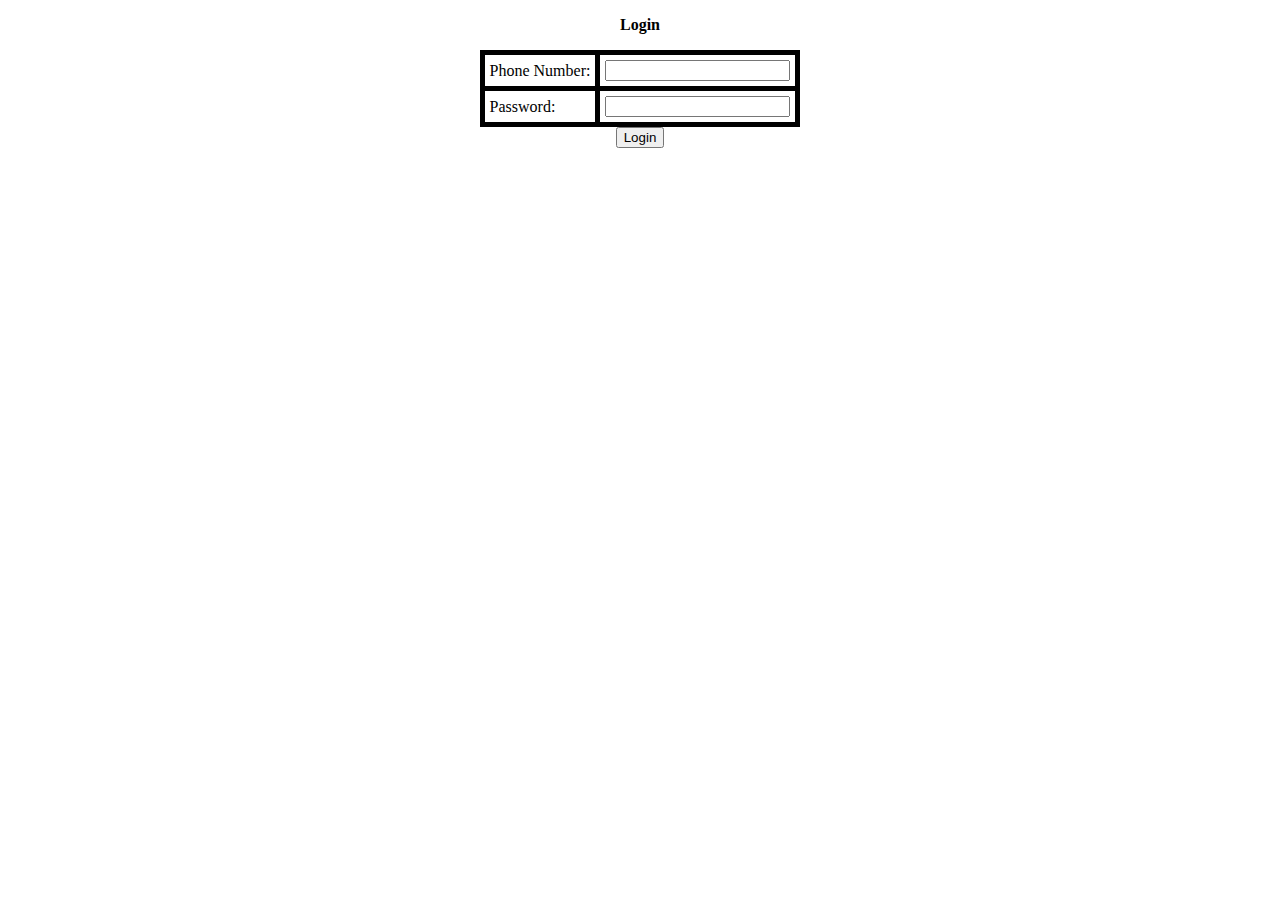
<file: login.html>
<!Doctype html>
<html lang="en">
 <head>
 </head>
 <body>
   <form>
    <style>
    table,th,td{
      border:5px solid black;
      border-collapse:collapse;
    }
    td{
      padding:5px;
    }
    th{
    text-align:left;
    }
    </style>
    <center>
    <table>
    <p style="text-align:center;"><b>Login</b></p>
    <tr>
    <td><label for="phone">Phone Number:</label></td>
    <td><input type="tel" id="phone" name="phone" required></td>
    </tr>
    <tr>
    <td><label for="password">Password:</label></td>
    <td><input type="password" id="password" name="password" required></td>
    </tr>
    </table>
    <tr>
    <td colspan="4"><input type="submit" value="Login"></td>
    </tr>
  
    
 </center>
   </form>
 </body>
</html>
</file>
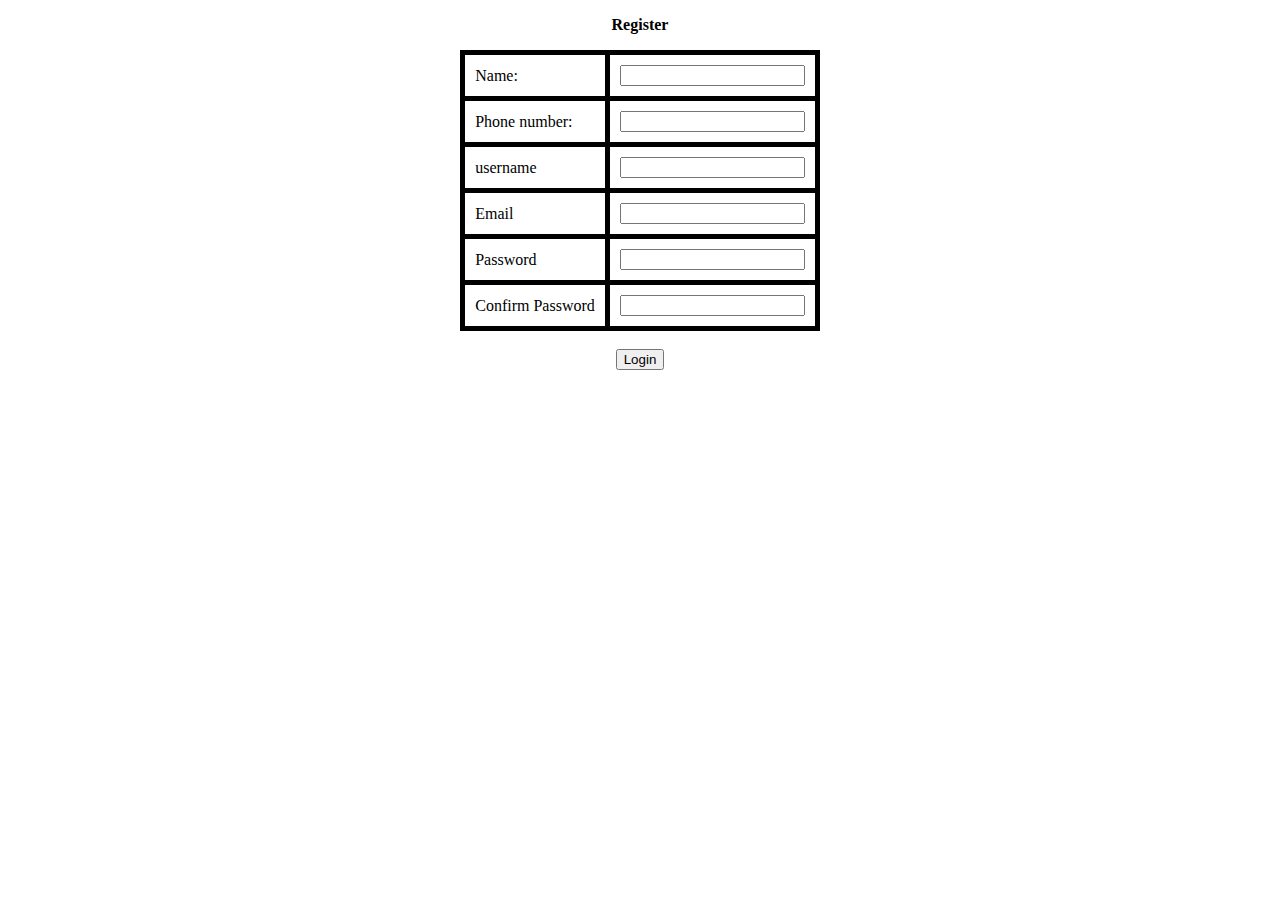
<file: Registration form.html>
<!doctype html>
<html lang="en">
  <head>
     <style>
        body {
        text-align: left;
    }
    
    h1 {
        color: green;
    }
    
    table.one {
      
        /* Styling border collapse for table one. */
        border-collapse: collapse;
    }
    
    table.two {
      
        /* Styling border separate for table two. */
        border-collapse: separate;
    }
    
    table,
    td,
    th {
        border: 1.5px solid blue;
    }
    </style>
  </head>
  <body>
    <form>
    <style>
    table,th,td{
      border:5px solid black;
      border-collapse:collapse;
    }
    td{
      padding:10px;
    }
    th{
    text-align:left;
    }
    </style>
    <center>
    <table>
    <p style="text-align:center;"><b>Register</b></p>
        <tr>
         <td><label for="name">Name:</label></td>
         <td><input type ="text" id="name" name="name"></td>
        </tr>
        
        <tr>
        <td><label for="Phone number">Phone number:</label></td>
        <td><input type="number" id="Phone number" name:"Phone number"></td>
        </tr>
        <tr>
        <td><label for="username">username</label></td>
        <td><input type="text" id="username" name="username"></td>
        </tr>
        <tr>
        <td><label for="Email">Email</label></td>
        <td><input type="Email id" id="Email id" name="Email id"></td>
        </tr> 
       <tr>
        <td><label for="Password">Password</label></td>
        <td><input type="text" id="Password" name="Password"></td>
        </tr>
       <tr>
        <td><label for="Confirm Password">Confirm Password</label></td>
        <td><input type="text" id="Confirm password" name="Confirm password"></td>
        </tr>
     </table>

      <br>
      <td colspan="2"><input type="submit" value="Login"></td>

     </center>
     </form>
    </body>
  
</html>
</file>
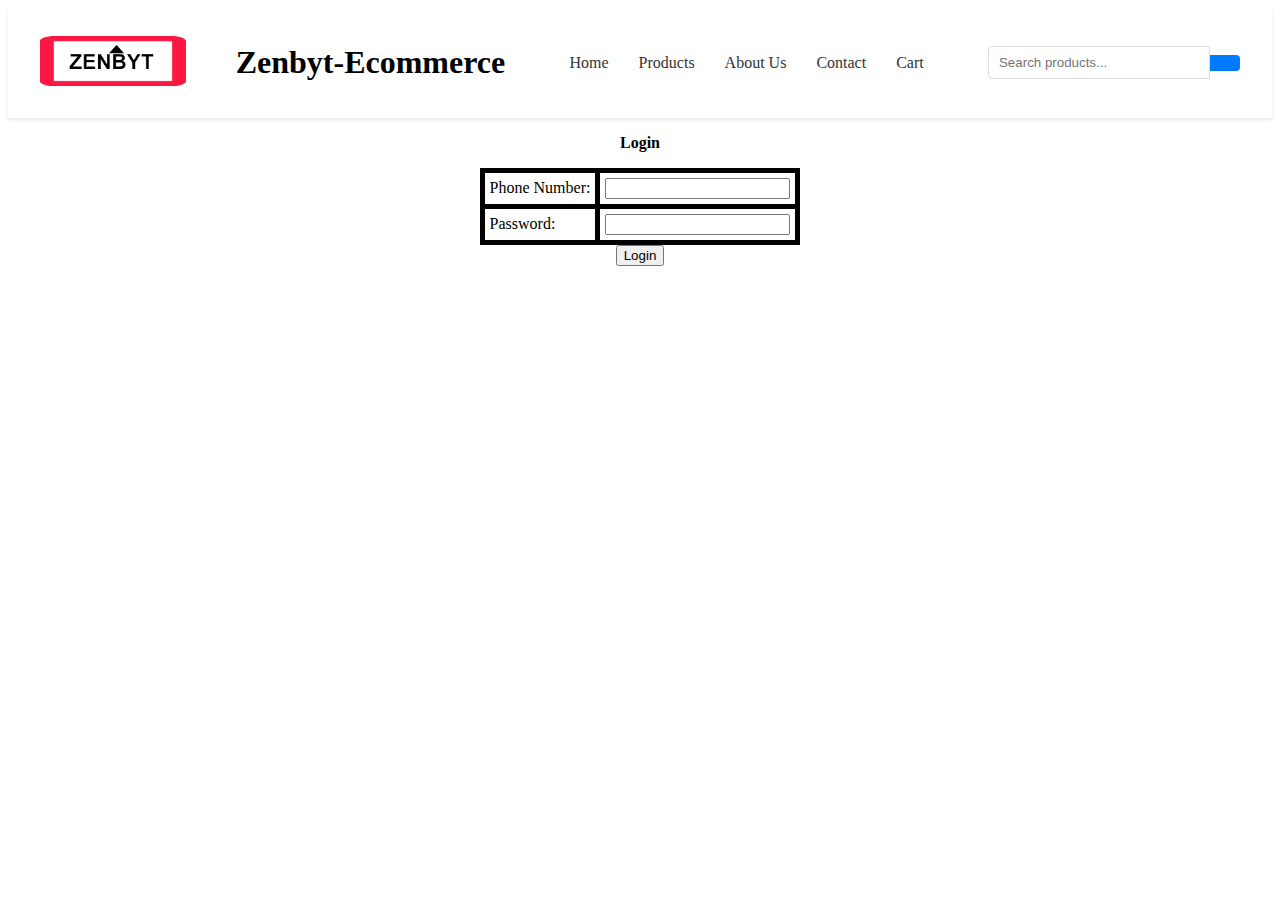
<file: components/Login/login.html>
<!DOCTYPE html>
<html lang="en">
<head>
    <meta charset="UTF-8">
    <meta name="viewport" content="width=device-width, initial-scale=1.0">
    <title>Product Home Page</title>
    <link rel="stylesheet" href="../../styles/login.css">
    <link rel="stylesheet" href="../../styles/header.css">
    <link rel="stylesheet" href="../../styles/global.css">
</head>
<body>
    <header>
        <div class="container">
            <!-- Logo -->
            <div class="logo">
                <a href="index.html"><img src="../../assets/Images/LOGO1.png" alt="E-Shop Logo"></a>
            </div>
            <h1 id="mainTitle">Zenbyt-Ecommerce</h1>

            <!-- Navigation Menu -->
            <nav class="navbar">
                <ul>
                    <li><a href="index.html">Home</a></li>
                    <li><a href="products.html">Products</a></li>
                    <li><a href="about.html">About Us</a></li>
                    <li><a href="contact.html">Contact</a></li>
                    <li><a href="cart.html">Cart</a></li>
                </ul>
            </nav>

            <!-- Search Bar -->
            <div class="search-bar">
                <input type="text" placeholder="Search products...">
                <button type="submit"><i class="fa fa-search"></i></button>
            </div>
        </div>
    </header>

    <form id="loginForm">
        <center>
            <table>
                <p style="text-align:center;"><b>Login</b></p>
                <tr>
                    <td><label for="phone">Phone Number:</label></td>
                    <td><input type="tel" id="phone" name="phone" required></td>
                </tr>
                <tr>
                    <td><label for="password">Password:</label></td>
                    <td><input type="password" id="password" name="password" required></td>
                </tr>
            </table>
            <tr>
                <td colspan="4"><input type="submit" value="Login"></td>
            </tr>
        </center>
    </form>

    <script>
        document.getElementById('loginForm').addEventListener('submit', function(event) {
            event.preventDefault(); // Prevent the form from submitting normally

            // Static validation for demo
            const phoneInput = document.getElementById('phone').value;
            const passwordInput = document.getElementById('password').value;

            const validPhone = "123";
            const validPassword = "test";

            if (phoneInput === validPhone && passwordInput === validPassword) {
                window.location.href = "../HomePage/homepage.html"; // Redirect to homepage
            } else {
                alert("Invalid phone number or password. Please try again.");
            }
        });
    </script>
</body>
</html>
</file>
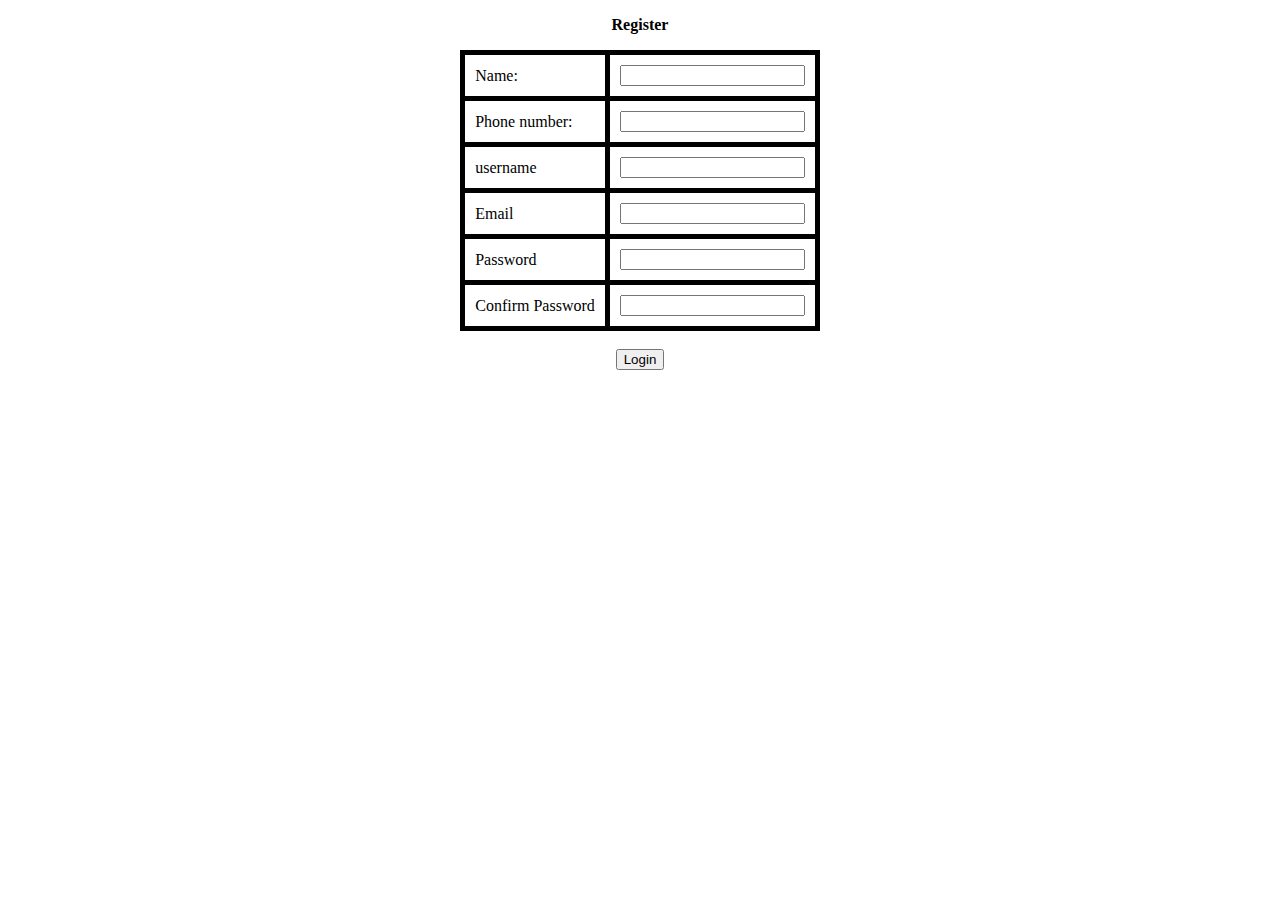
<file: components/Register/registrationform.html>
<!doctype html>
<html lang="en">
  <head>
    <meta charset="UTF-8">
    <meta name="viewport" content="width=device-width, initial-scale=1.0">
    <title>Product Home Page</title>
    <link rel="stylesheet" href="../../styles/registrationform.css">
</head>
  <body>
    <form>
    <center>
    <table>
    <p style="text-align:center;"><b>Register</b></p>
        <tr>
         <td><label for="name">Name:</label></td>
         <td><input type ="text" id="name" name="name"></td>
        </tr>
        
        <tr>
        <td><label for="Phone number">Phone number:</label></td>
        <td><input type="number" id="Phone number" name:"Phone number"></td>
        </tr>
        <tr>
        <td><label for="username">username</label></td>
        <td><input type="text" id="username" name="username"></td>
        </tr>
        <tr>
        <td><label for="Email">Email</label></td>
        <td><input type="Email id" id="Email id" name="Email id"></td>
        </tr> 
       <tr>
        <td><label for="Password">Password</label></td>
        <td><input type="text" id="Password" name="Password"></td>
        </tr>
       <tr>
        <td><label for="Confirm Password">Confirm Password</label></td>
        <td><input type="text" id="Confirm password" name="Confirm password"></td>
        </tr>
     </table>

      <br>
      <td colspan="2"><input type="submit" value="Login"></td>

     </center>
     </form>
    </body>
  
</html>
</file>
<file: styles/login.css>
table,th,td{
    border:5px solid black;
    border-collapse:collapse;
  }
  td{
    padding:5px;
  }
  th{
  text-align:left;
}
</file>
<file: styles/header.css>
/* Header Styles */
header {
    background-color: #fff;
    box-shadow: 0 2px 4px rgba(0, 0, 0, 0.1);
    padding: 15px 0;
    position: sticky;
    top: 0;
    width: 100%;
    z-index: 1000;
}

.container {
    display: flex;
    justify-content: space-between;
    align-items: center;
    max-width: 1200px;
    margin: 0 auto;
    padding: 0 20px;
}

.logo img {
    height: 50px;
    width: auto;
}

.navbar ul {
    list-style: none;
    display: flex;
    margin: 0;
    padding: 0;
}

.navbar ul li {
    margin: 0 15px;
}

.navbar ul li a {
    text-decoration: none;
    color: #333;
    font-weight: 500;
    transition: color 0.3s ease;
}

.navbar ul li a:hover {
    color: #007bff;
}

.search-bar {
    display: flex;
    align-items: center;
}

.search-bar input {
    padding: 8px 10px;
    border: 1px solid #ddd;
    border-radius: 4px 0 0 4px;
    width: 200px;
}

.search-bar button {
    padding: 8px 15px;
    background-color: #007bff;
    border: none;
    border-radius: 0 4px 4px 0;
    color: #fff;
    cursor: pointer;
    transition: background-color 0.3s ease;
}

.search-bar button:hover {
    background-color: #0056b3;
}

.header-icons a {
    color: #333;
    margin-left: 20px;
    font-size: 18px;
    transition: color 0.3s ease;
}

.header-icons a:hover {
    color: #007bff;
}
</file>
<file: styles/global.css>
h1{
    align-items: center;
}

#mainTitle{
    align-items: center;
    
}
</file>
<file: styles/registrationform.css>
body {
    text-align: left;
}

h1 {
    color: green;
}

table.one {
  
    /* Styling border collapse for table one. */
    border-collapse: collapse;
}

table.two {
  
    /* Styling border separate for table two. */
    border-collapse: separate;
}

table,
td,
th {
    border: 1.5px solid blue;
}


table,th,td{
    border:5px solid black;
    border-collapse:collapse;
  }
  td{
    padding:10px;
  }
  th{
  text-align:left;
  }
</file>
